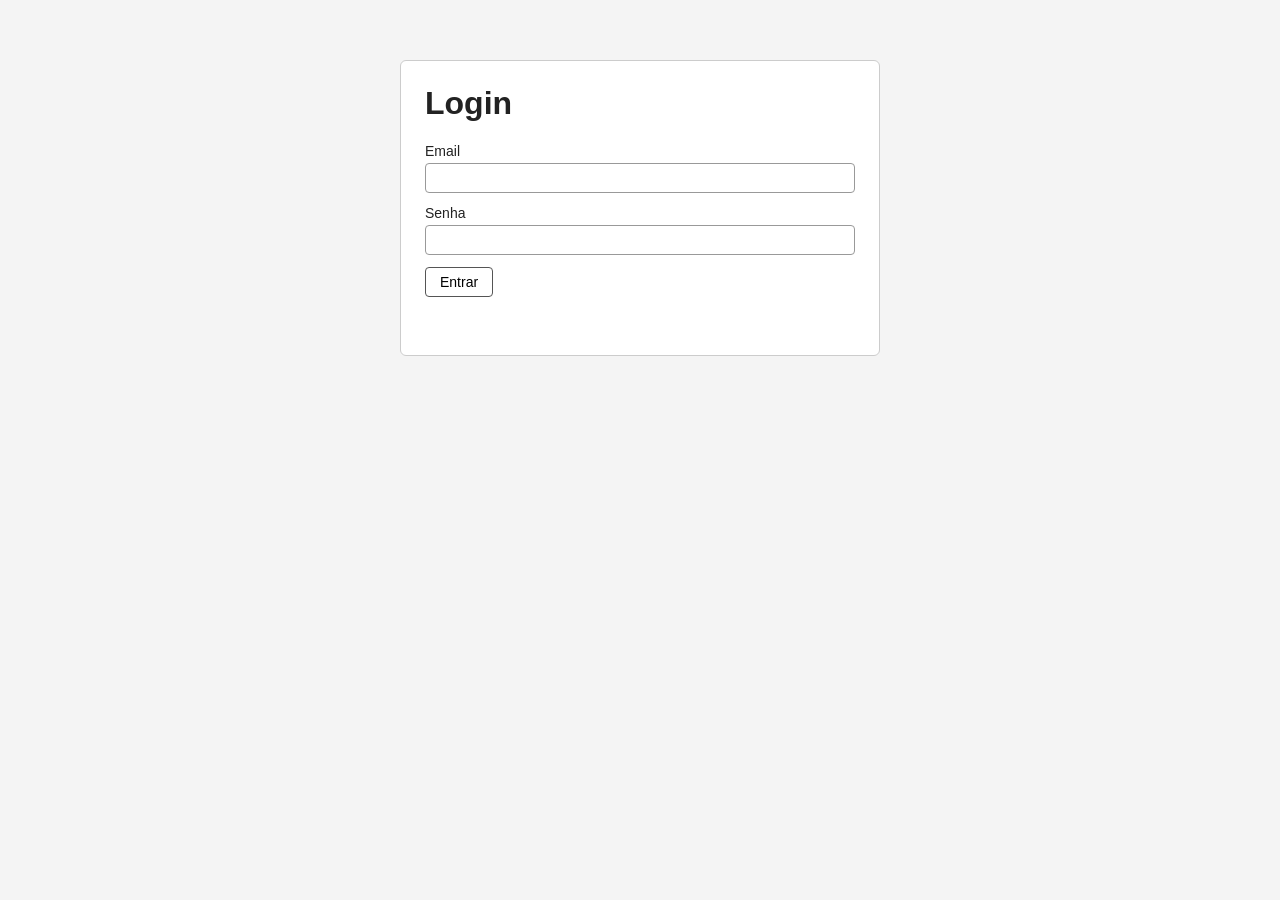
<file: frontend/index.html>
<!DOCTYPE html>
<html lang="pt-br">
<head>
  <meta charset="UTF-8">
  <title>Login - Cursos</title>
  <link rel="stylesheet" href="style.css">
</head>
<body>
  <div class="container">
    <h1>Login</h1>
    <form id="login-form">
      <label>
        Email
        <input type="email" id="email" required autocomplete="username">
      </label>
      <label>
        Senha
        <input type="password" id="password" required autocomplete="current-password">
      </label>
      <button type="submit" id="submit-btn">Entrar</button>
    </form>
    <p id="error-msg" class="error"></p>
  </div>
  <script src="app.js"></script>
  <script>
    // se ja tem token, vai pra courses
    if (localStorage.getItem('access_token')) {
      window.location.href = 'courses.html';
    }

    const form = document.getElementById('login-form');
    const errorMsg = document.getElementById('error-msg');
    const btn = document.getElementById('submit-btn');

    form.addEventListener('submit', async (e) => {
      e.preventDefault();
      errorMsg.textContent = '';
      btn.disabled = true;
      btn.textContent = 'Entrando...';
      try {
        const email = document.getElementById('email').value;
        const password = document.getElementById('password').value;
        const token = await login(email, password);
        localStorage.setItem('access_token', token);
        window.location.href = 'courses.html';
      } catch (err) {
        errorMsg.textContent = err.message || 'Falha no login';
      } finally {
        btn.disabled = false;
        btn.textContent = 'Entrar';
      }
    });
  </script>
</body>
</html>
</file>
<file: frontend/style.css>
* {
  box-sizing: border-box;
}

body {
  font-family: -apple-system, BlinkMacSystemFont, "Segoe UI", Arial, sans-serif;
  background: #f4f4f4;
  margin: 0;
  padding: 20px;
  color: #222;
}

.container {
  max-width: 480px;
  margin: 40px auto;
  background: #fff;
  padding: 24px;
  border: 1px solid #ccc;
  border-radius: 6px;
}

.container.wide {
  max-width: 1000px;
}

h1 {
  margin-top: 0;
}

form label {
  display: block;
  margin-bottom: 12px;
  font-size: 14px;
}

form input,
form select {
  display: block;
  width: 100%;
  padding: 6px 8px;
  margin-top: 4px;
  border: 1px solid #999;
  border-radius: 4px;
  font-size: 14px;
}

button {
  padding: 6px 14px;
  border: 1px solid #555;
  background: #fff;
  border-radius: 4px;
  cursor: pointer;
  font-size: 14px;
}

button:hover {
  background: #eee;
}

button:disabled {
  opacity: 0.6;
  cursor: not-allowed;
}

.error {
  color: #b00020;
  min-height: 18px;
  margin: 8px 0;
}

.topbar {
  display: flex;
  justify-content: space-between;
  align-items: center;
  margin-bottom: 16px;
  padding-bottom: 12px;
  border-bottom: 1px solid #ddd;
}

.badge {
  display: inline-block;
  margin-left: 8px;
  padding: 2px 8px;
  background: #ddd;
  border-radius: 10px;
  font-size: 12px;
}

.filters {
  display: flex;
  align-items: end;
  gap: 16px;
  margin-bottom: 16px;
}

.filters label {
  margin-bottom: 0;
}

table {
  width: 100%;
  border-collapse: collapse;
  margin-top: 16px;
  background: #fff;
}

th,
td {
  border: 1px solid #ccc;
  padding: 8px 10px;
  text-align: left;
  font-size: 14px;
}

th {
  background: #eee;
}

#admin-section {
  margin-top: 16px;
  padding: 16px;
  background: #fafafa;
  border: 1px solid #ddd;
  border-radius: 4px;
}
</file>
